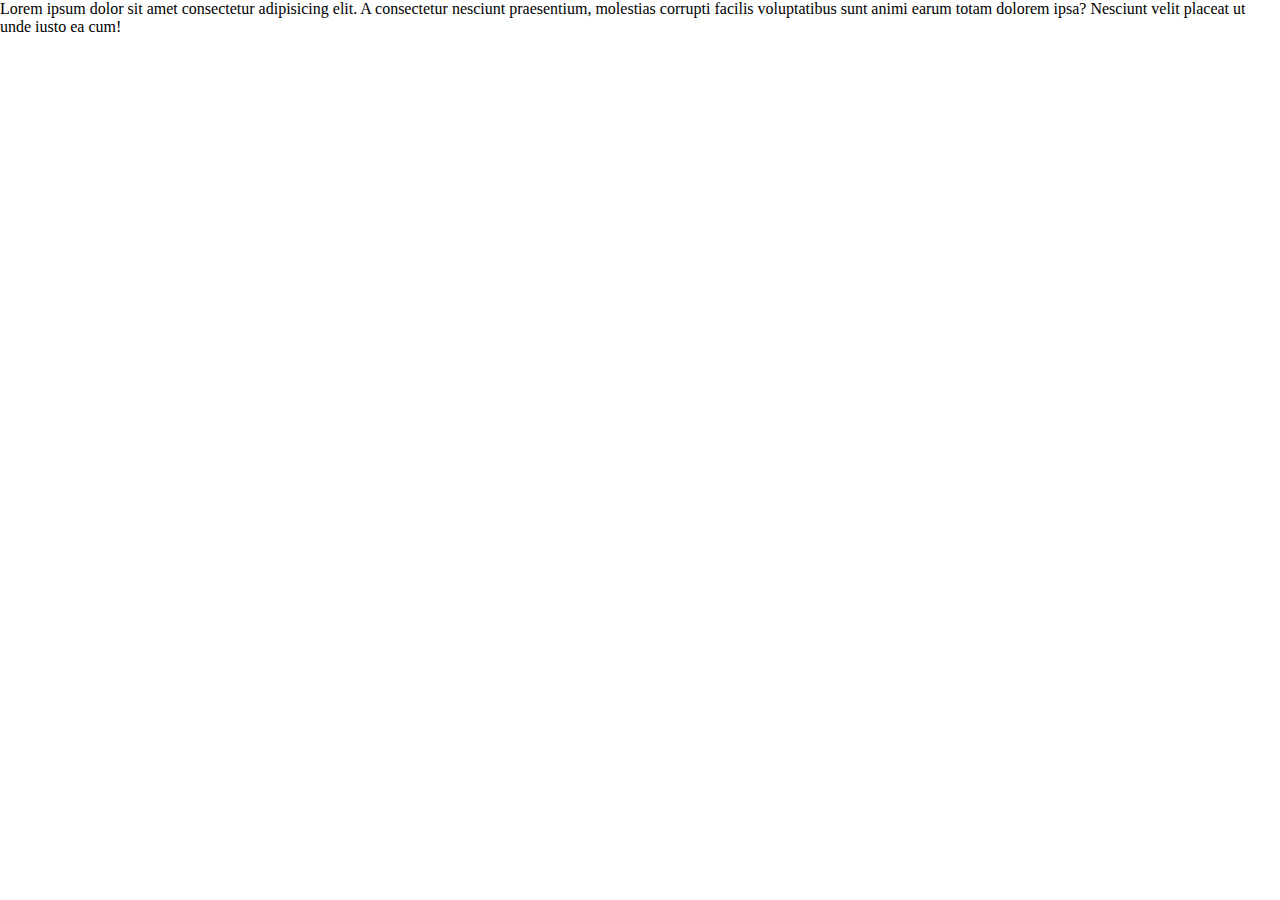
<file: CSS-CSE18/BOXMODEL.HTML>
<!DOCTYPE html>
<html lang="en">
<head>
    <meta charset="UTF-8">
    <meta name="viewport" content="width=device-width, initial-scale=1.0">
    <title>BOX MODEL</title>
    <link rel="stylesheet" href="./STYLE.CSS">
</head>
<body>
    <div>
        <p>
            Lorem ipsum dolor sit amet consectetur adipisicing elit. A consectetur nesciunt praesentium, molestias corrupti facilis voluptatibus sunt animi earum totam dolorem ipsa? Nesciunt velit placeat ut unde iusto ea cum!
        </p>

    </div>
   
</body>
</html>
</file>
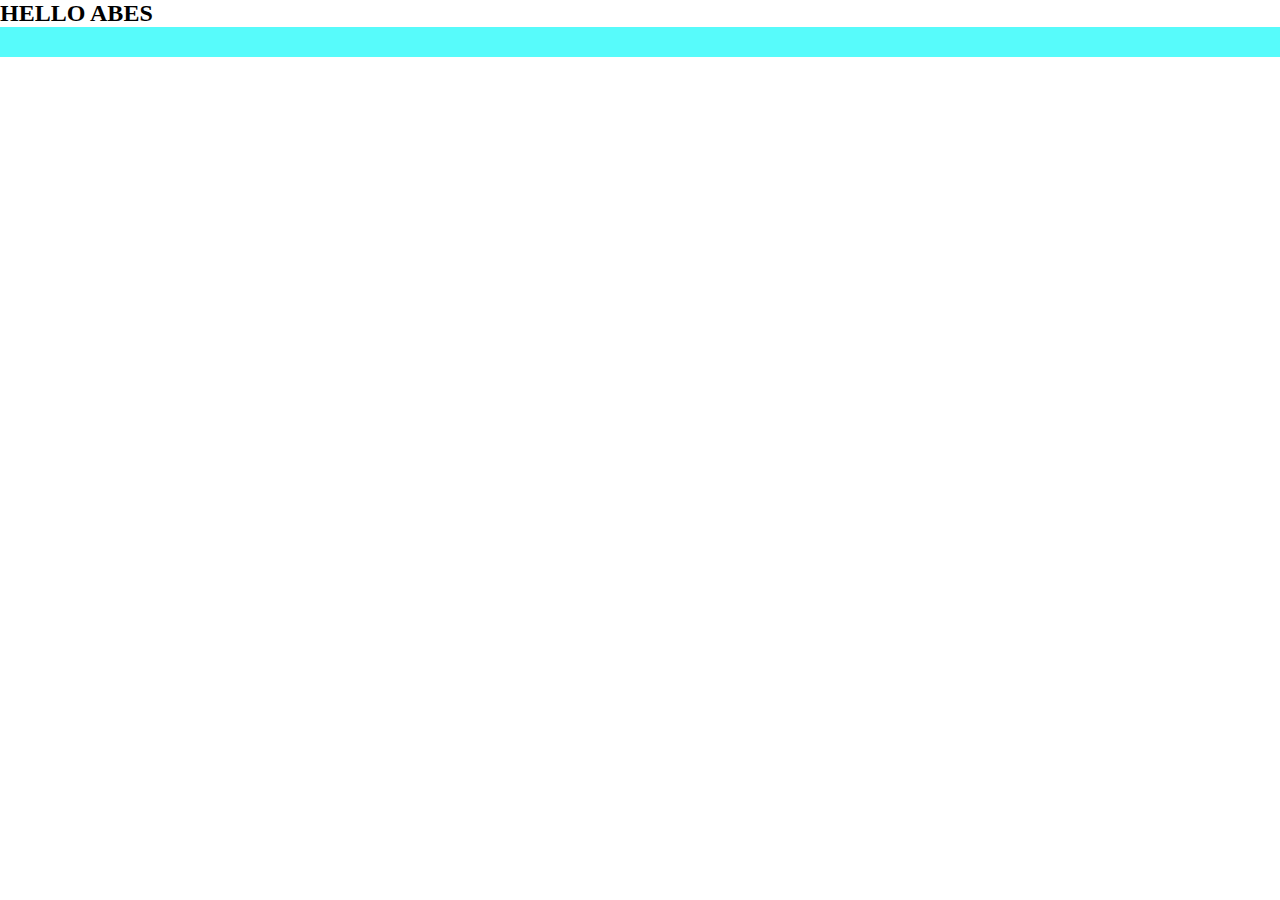
<file: CSS-CSE18/grid-layout.html>
<!DOCTYPE html>
<html lang="en">
<head>
    <meta charset="UTF-8">
    <meta name="viewport" content="width=device-width, initial-scale=1.0">
    <title>Grid Layout</title>
     <link rel="stylesheet" href="./STYLE.CSS">
</head>
<body>
     <h2>HELLO ABES</h2>
    <main> 
       
        <div class="box"></div>
    <div class="box"></div>
    <div class="box"></div>
    <div class="box"></div>
</main>
   
</body>
</html>
</file>
<file: CSS-CSE18/STYLE.CSS>
/* /* div{
    width: 600px;
    height: 500px;
    background-color: aqua;
    padding: 10px 20px 0px 30px;
    border: 10px dashed #000;
    margin: 20px;

}
body{
margin: 0px;
padding: 0px;
} */
    /* .one{
        width: 940px;
        height: 300px;
        background-color: lightgreen;
        display: flex;
    }
.two{
    width: 250px;
    height: 300px;
    background-color: tomato;

}
.three{
    width: 300px;
    height: 300px;
    background-color: violet;
    margin: 0  auto ; */

    
/* }
.main{
    background-color: hsl(209, 81%, 52%);
} */

    /* background-color: rgba(241, 249, 219, 0.966);
    margin: 0;
    padding: 0;
  background-image: url(./giyu.jpg);
  background-size: 300px 150px ;
  background-repeat: repeat-x; */
  /* background: url(./giyu.jpg) repeat-x top right #999  ; */
/* #one{
display: inline-block;
color: cadetblue;
}
img{
    border: 5px solid black;
    float: left;
}
#two{
    color: chartreuse;
    display: block;
} */
/* main{
   background-color: aquamarine;
   display: flex;
   flex-direction: row;
flex-wrap: wrap;
gap: 10px;
justify-content: space-between;
height: auto;


}
.box{
    width: 200px;
    height: 200px;
    background-color: burlywood;
    display: flex;
}
section{
    width: 900px;
    height: 300px;
    background-color: yellowgreen;
    margin: 10px auto;
    display: flex;
    gap: 10px;

}
#left{
    flex-grow: 1;
    background-color: black;
    
}
#right{
    flex-grow: 2;
    background-color: tomato;

}
 */
 *{
    margin:0;
    padding:0;
    box-sizing: border-box;

 }
 main{
    width:100%;
    height:auto;
    background-color: rgb(87, 251, 251);
    display: grid;
    grid-template-rows: repeat(4,1fr);
    gap:10px;

 }
 .box{
    background-color: rgb(119, 48, 186);
   

 }
 /* @media screen and (max-width:460px){
    main{
        background-color: blue;
        display: grid;
        grid-template-columns: repeat(4,1fr);
        gap: 10px;
    }
 }
@media screen and (max-width:500px){
    .box{
        background-color: yellow;
    }
} */
</file>
